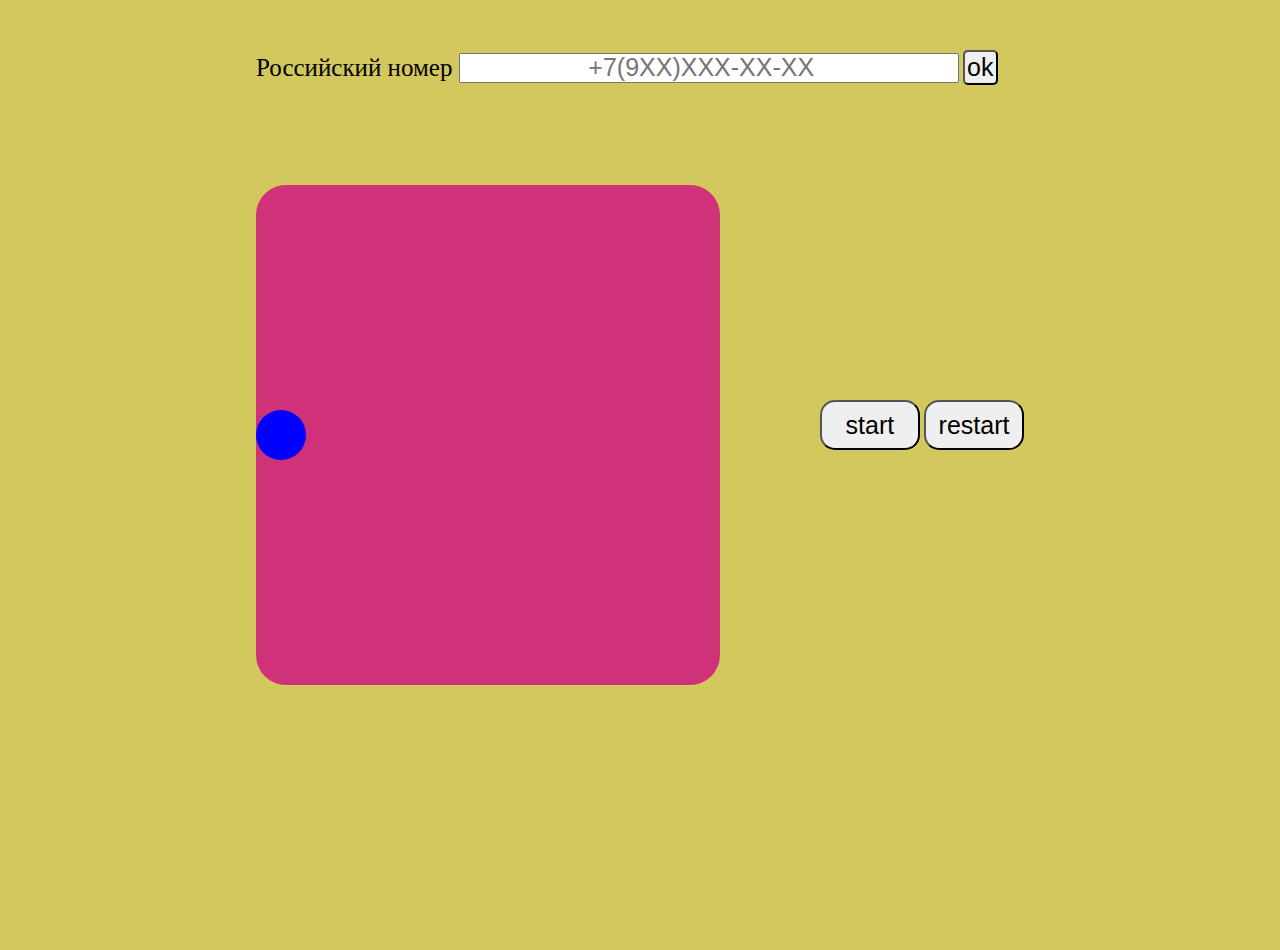
<file: DZ1_Aizada_21_03/index.html>
<!DOCTYPE html>
<html lang="en">
<head>
    <meta charset="UTF-8" />
    <meta http-equiv="X-UA-Compatible" content="IE=edge" />
    <meta name="viewport" content="width=device-width, initial-scale=1.0" />
    <title>DZ-1</title>
    <link rel="stylesheet" href="style.css" />
</head>
<body>
<div class="div_main">
    <div class="child_1">
        <label id="info" for=>Российский номер </label>
        <input id="input" type="number" placeholder="+7(9XX)XXX-XX-XX"/>
        <button id="btn">ok</button>
        <span id="result"></span>
    </div>
    <div class="parent_block">
        <div class="block">
            <div class="box"></div>
        </div>
        <div class="btns">
            <button id="btn_block">start</button>
            <button id="btn_restart">restart</button>
        </div>
    </div>
</div>
</body>
<script src="main.js"></script>
</html>
</file>
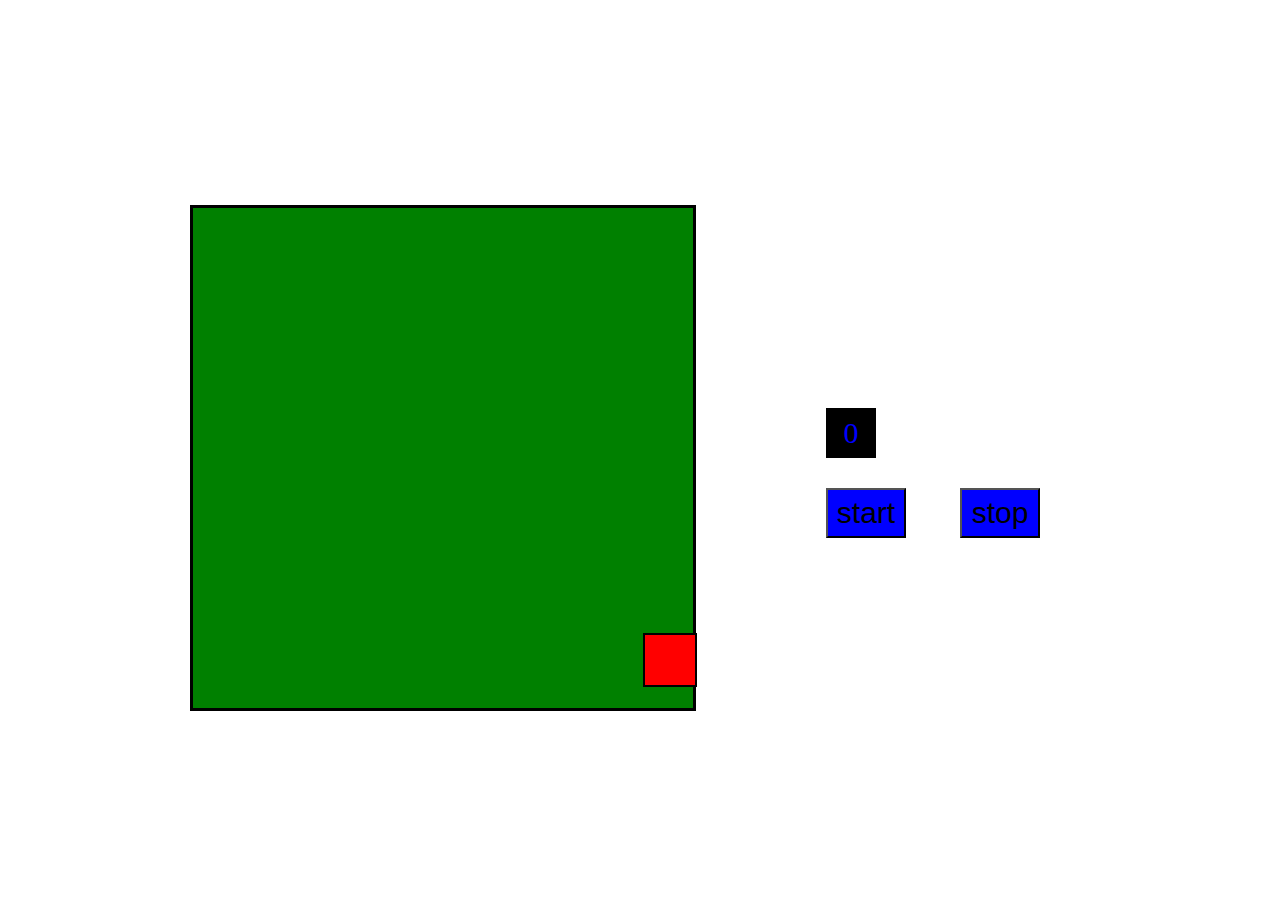
<file: DZ2_Aizada_21_03/index.html>
<!DOCTYPE html>
<html lang="en">
<head>
    <meta charset="UTF-8">
    <title>DZ_2</title>
    <link rel="stylesheet" href="style.css"/>
</head>
<body>
<div class="parent">
    <div class="box">
        <div class="block"></div>
    </div>
    <div class="time">
        <p id="p_time">0</p>
        <button id="btn">start</button>
        <button id="btn_stop">stop</button>
    </div>
</div>


</body>
<script src="main.js"></script>
</html>
</file>
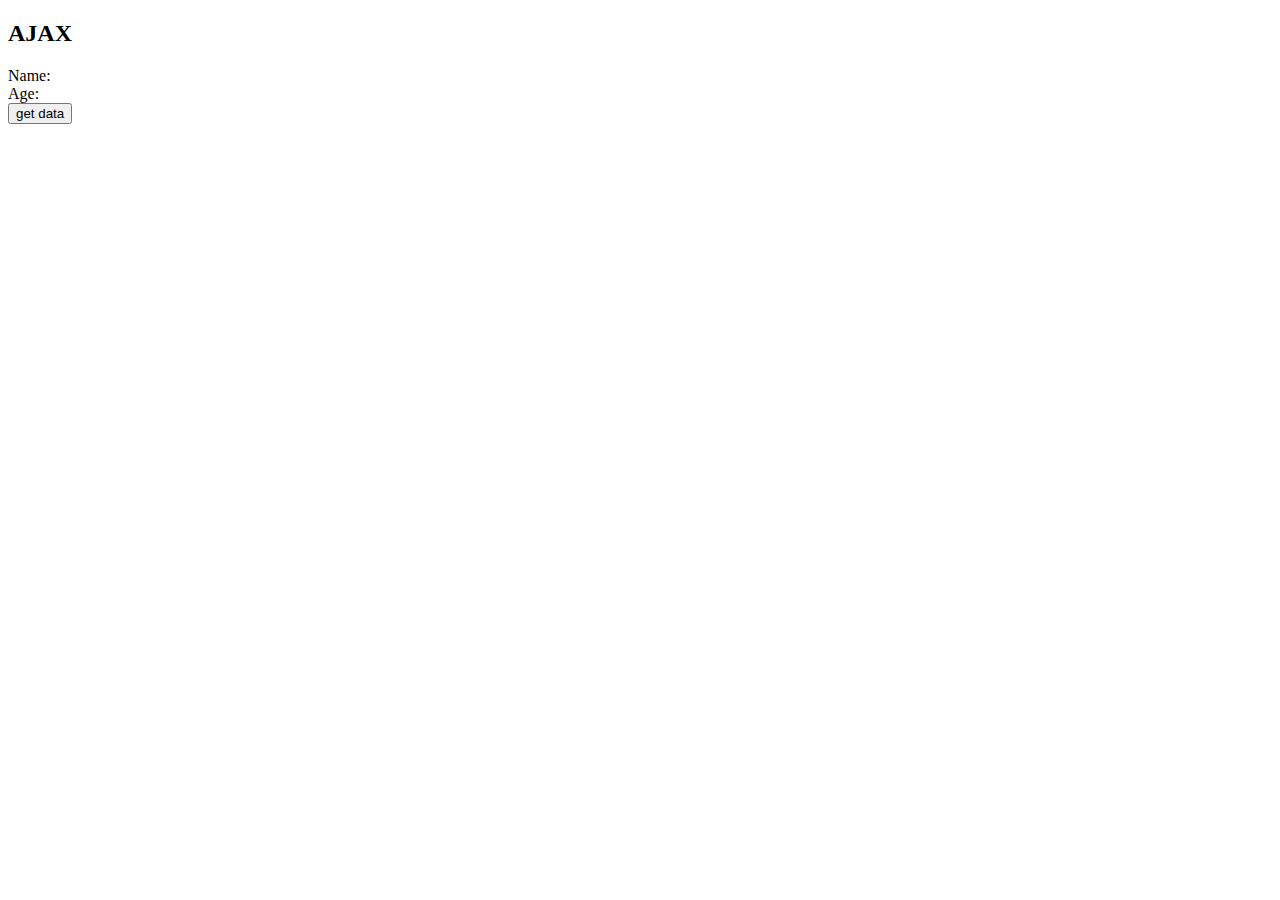
<file: DZ4_Aizada_21_03/index.html>
<!DOCTYPE html>
<html lang="en">
<head>
    <meta charset="UTF-8">
    <title>DZ_4</title>
</head>
<body>

<div class="wrapper">
    <h2>AJAX</h2>
    <div>Name: <span class="name"></span></div>
    <div>Age: <span class="age"></span></div>
    <button class="btn">get data</button>
</div>

</body>
<script src="main.js"></script>
</html>
</file>
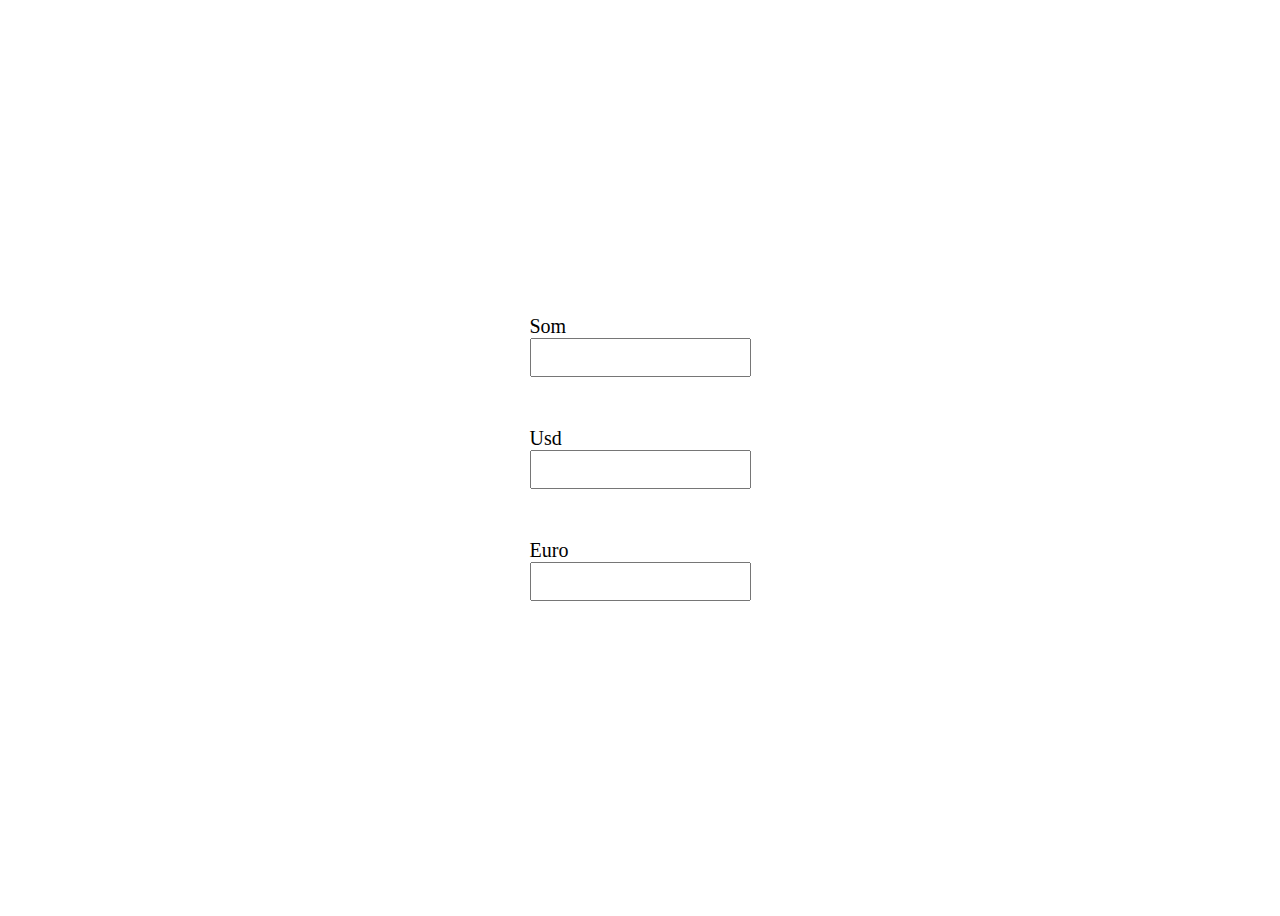
<file: DZ5_Aizada_21_03/index.html>
<!DOCTYPE html>
<html lang="en">
<head>
    <meta charset="UTF-8">
    <title>DZ_5</title>
    <style>
        body {
            display: flex;
            align-items: center;
            justify-content: center;
            height: 100vh;
        }
        .wrapper > div {
            display: flex;
            flex-direction: column;
        }
        .usd {
            margin-top: 50px;
        }
        input {
            padding: 10px 20px;
        }
        label {
            font-size: 20px;
        }
        .euro {
            margin-top: 50px;
        }
    </style>
</head>
<body>

<div class="wrapper">
    <div class="som">
        <label for="som"> Som </label>
        <input type="number" id="som">
    </div>
    <div class="usd">
        <label for="usd"> Usd </label>
        <input type="number" id="usd">
    </div>
    <div class="euro">
        <label for="euro"> Euro </label>
        <input type="number" id="euro">
    </div>
</div>

</body>
<script src="main.js"></script>
</html>
</file>
<file: DZ1_Aizada_21_03/style.css>
* {
    margin: 0;
    padding: 0;
    box-sizing: border-box;
}
body {
    height: 100vh;
    background-color: #d2c85d;
}
.div_main {
    width: 60%;
    margin: 50px auto;
}
.child_1 {
    margin-bottom: 100px;
}
#info {
    font-size: 25px;
}
#input {
    font-size: 25px;
    width: 500px;
    height: 30px;
    text-align: center;
}
#btn {
    width: 35px;
    height: 35px;
    font-size: 25px;
    border-radius: 5px;
}
#btn:hover {
    scale: 1.1;
}
#result {
    font-size: 25px;
    display: inline-block;
    margin-left: 20px;
}
/* //////// */
.parent_block {
    width: 100%;
    display: flex;
    justify-content: center;
    gap: 100px;
    align-items: center;
}
.block {
    width: 500px;
    height: 500px;
    background-color: #d0327a;
    display: flex;
    align-items: center;
    position: relative;
    border-radius: 30px;
}
.box {
    width: 50px;
    height: 50px;
    background-color: blue;
    position: absolute;
    border-radius: 50%;
}
.btns {
    width: 220px;
    display: flex;
    justify-content: space-between;
}
#btn_block {
    width: 100px;
    height: 50px;
    border-radius: 15px;
    font-size: 25px;
    transition: 0.5s;
    margin-bottom: 20px;
}
#btn_block:hover {
    scale: 1.1;
    background-color: antiquewhite;
}
#btn_restart {
    width: 100px;
    height: 50px;
    border-radius: 15px;
    font-size: 25px;
    transition: 0.5s;
}
#btn_restart:hover {
    scale: 1.1;
    background-color: antiquewhite;
}
</file>
<file: DZ2_Aizada_21_03/style.css>
.parent {
    display: flex;
    justify-content: space-between;
    align-items: center;
    width: 900px;
    height: 100vh;
    margin: 0 auto;
}
.box {
    position: relative;
    width: 500px;
    height: 500px;
    border: 3px solid black;
    background-color: green;
}
.block {
    position: absolute;
    width: 50px;
    height: 50px;
    border: 2px solid black;
    background-color: red;
}
p {
    display: flex;
    align-items: center;
    justify-content: center;
    width: 50px;
    height: 50px;
    background-color: #000;
    color: blue;
    font-size: 30px;
}
button {
    display: inline-block;
    align-content: center;
    justify-content: center;
    width: 80px;
    height: 50px;
    margin-right: 50px;
    background-color: blue;
    color: black;
    font-size: 30px;
}
</file>
